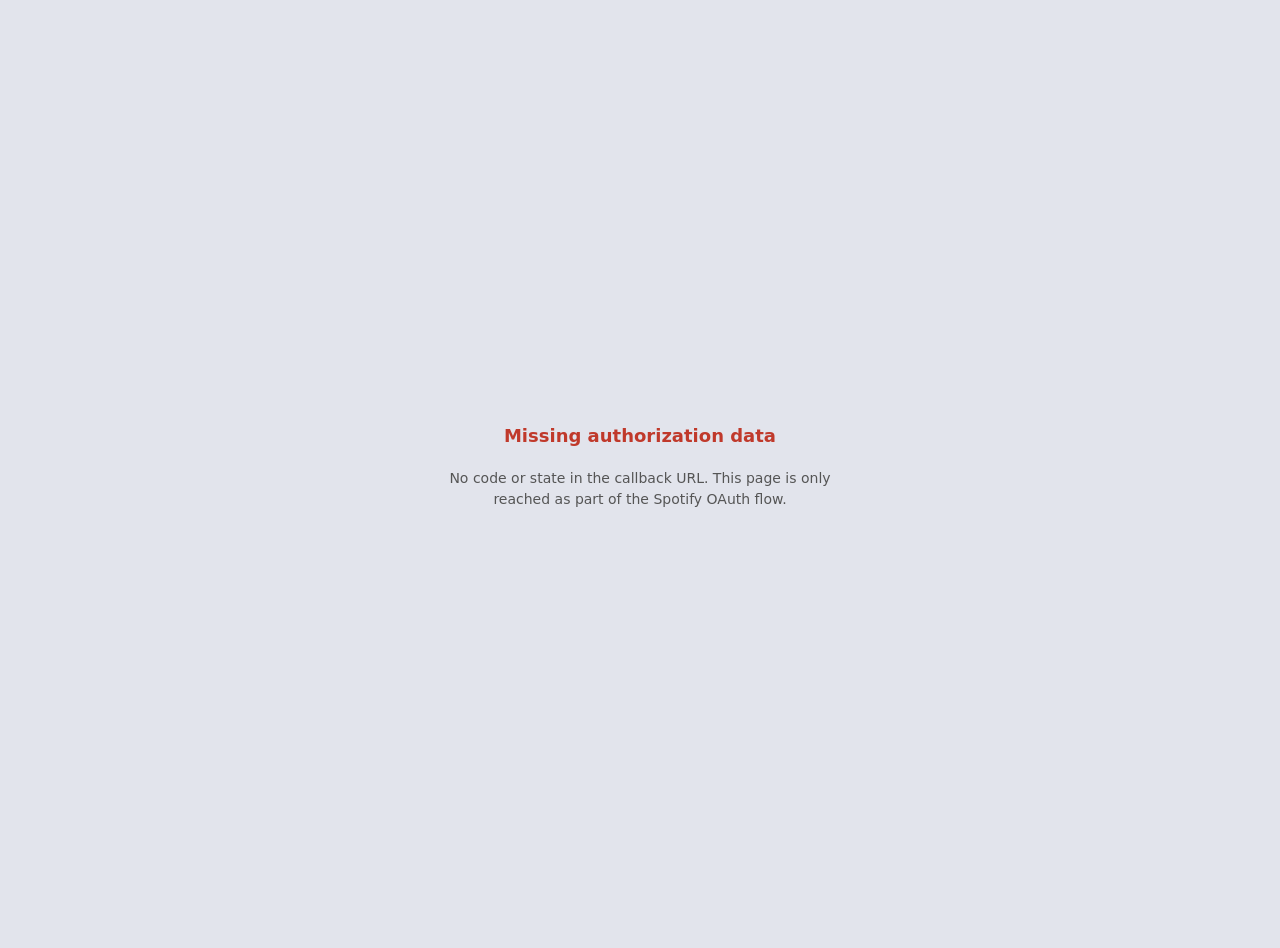
<file: public/spotify-callback.html>
<!DOCTYPE html>
<html lang="en">
<head>
<meta charset="UTF-8">
<title>Casa Control · Spotify Callback</title>
<meta name="viewport" content="width=device-width, initial-scale=1">
<style>
  body {
    font-family: -apple-system, system-ui, sans-serif;
    background: #e2e4ec;
    color: #2a2d3a;
    display: flex;
    flex-direction: column;
    align-items: center;
    justify-content: center;
    min-height: 100vh;
    margin: 0;
    padding: 24px;
    text-align: center;
  }
  h1 { font-size: 18px; font-weight: 600; margin: 0 0 8px; }
  p  { font-size: 14px; color: #555; max-width: 420px; line-height: 1.5; }
  code { font-family: ui-monospace, Menlo, monospace; font-size: 12px; background: rgba(0,0,0,.06); padding: 2px 6px; border-radius: 4px; }
  .err { color: #c0392b; }
  a { color: #e8653a; }
</style>
</head>
<body>
<h1 id="title">Connecting to Casa Control…</h1>
<p id="msg">Forwarding Spotify authorization to your home dashboard.</p>

<script>
  // This page is hit by Spotify after the user approves the OAuth consent.
  // It exists only because Spotify rejects non-HTTPS redirect URIs, and the
  // Pi serves over plain HTTP on the LAN. Vercel's HTTPS satisfies Spotify;
  // we then bounce the browser to the Pi to complete the token exchange.
  //
  // The bounce keeps the user's browser as the hop — no server-to-server
  // call from Vercel to the Pi is needed (and wouldn't work anyway, since
  // homebridge.local isn't reachable from Vercel's edge).
  (function () {
    const params = new URLSearchParams(window.location.search);
    const code  = params.get('code');
    const state = params.get('state');
    const error = params.get('error');

    const title = document.getElementById('title');
    const msg   = document.getElementById('msg');

    if (error) {
      title.textContent = 'Spotify authorization failed';
      title.classList.add('err');
      msg.innerHTML = 'Spotify returned: <code>' + error + '</code>. Close this tab and try again from Casa Control.';
      return;
    }

    if (!code || !state) {
      title.textContent = 'Missing authorization data';
      title.classList.add('err');
      msg.textContent = 'No code or state in the callback URL. This page is only reached as part of the Spotify OAuth flow.';
      return;
    }

    // Hand the code off to the Pi. homebridge.local is the standard
    // Casa Control deploy target; override via ?host=… if your Pi
    // answers on a different hostname.
    const host = params.get('host') || 'homebridge.local:3000';
    const dest = 'http://' + host + '/api/spotify/callback'
               + '?code=' + encodeURIComponent(code)
               + '&state=' + encodeURIComponent(state);
    window.location.replace(dest);
  })();
</script>
</body>
</html>
</file>
